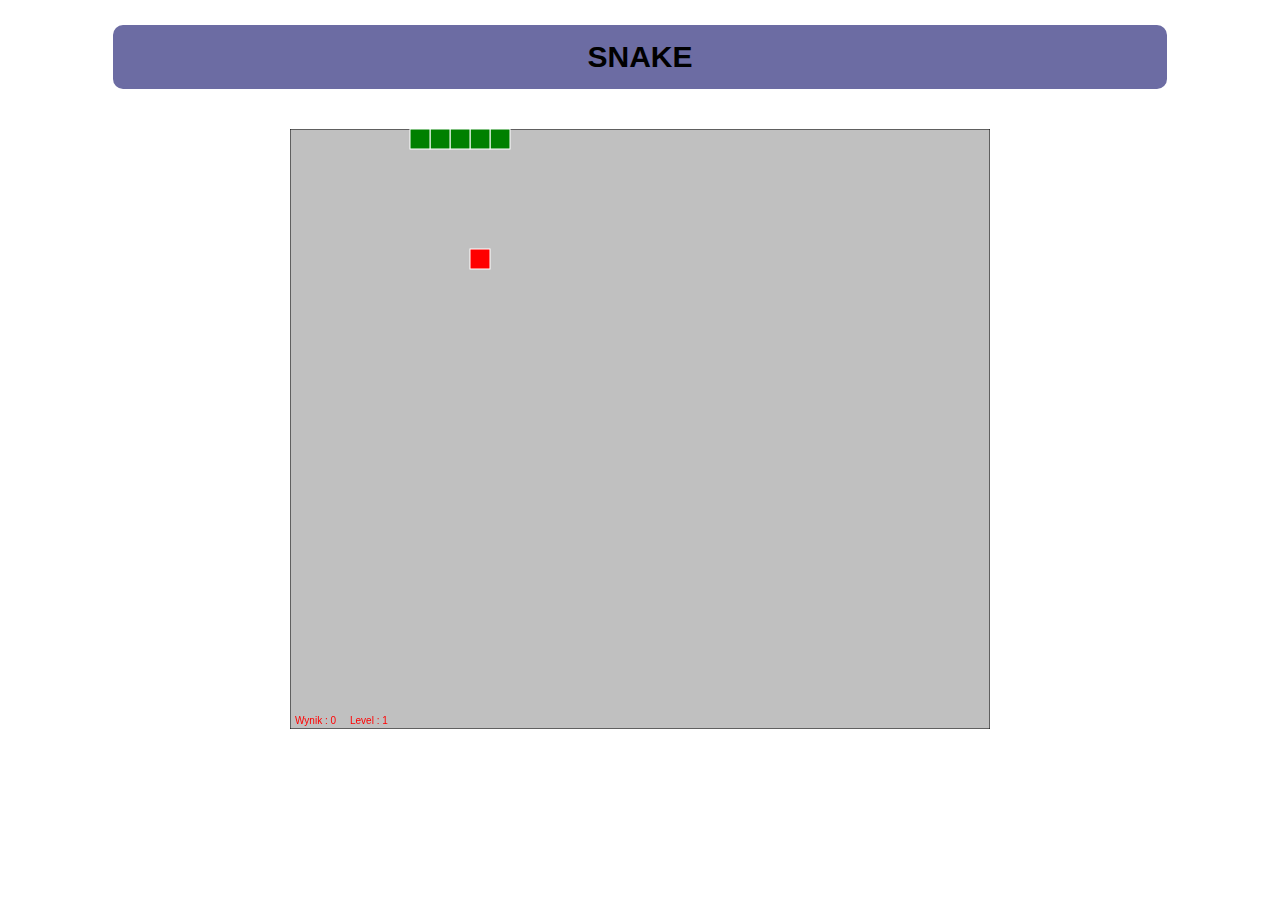
<file: bootstrap/SNAKE/index.html>
<!DOCTYPE html>
<html lang="pl-PL">
    <head>
        <title> SNAKE </title>
        <meta charset="UTF-8" />
        <link rel="stylesheet" href="./css/style.css" />
    </head>
    <body>
        <div class="main">
            <div class="jumbotron">
            SNAKE
            </div>
            <div class="container">
                <canvas id="canvas" width="700" height="600"> </canvas>
            </div>
        </div>
            <script src="https://ajax.googleapis.com/ajax/libs/jquery/3.1.1/jquery.min.js"></script>
            <script type="text/javascript" src="./scripts/skrypt.js"> </script>
    </body>
</html>
</file>
<file: bootstrap/SNAKE/css/style.css>
body
{
    margin: 0;
    padding: 0;
    text-align: center;
    font-family: Arial, Helvetica, sans-serif;
    font-weight: bold;
}

.container
{
    margin: auto;
    margin-top: 25px;
    margin-bottom: 25px;
    padding: 15px;
}

.jumbotron
{
    background-color: rgb(108, 108, 163);
    border-radius: 10px;
    margin: auto;
    margin-top: 25px;
    margin-bottom: 25px;
    padding: 15px;
    font-size: 30px;
    width: 80vw;
}

#canvas 
{
    margin: auto;
    width:700px;
    height:600px;
}
</file>
